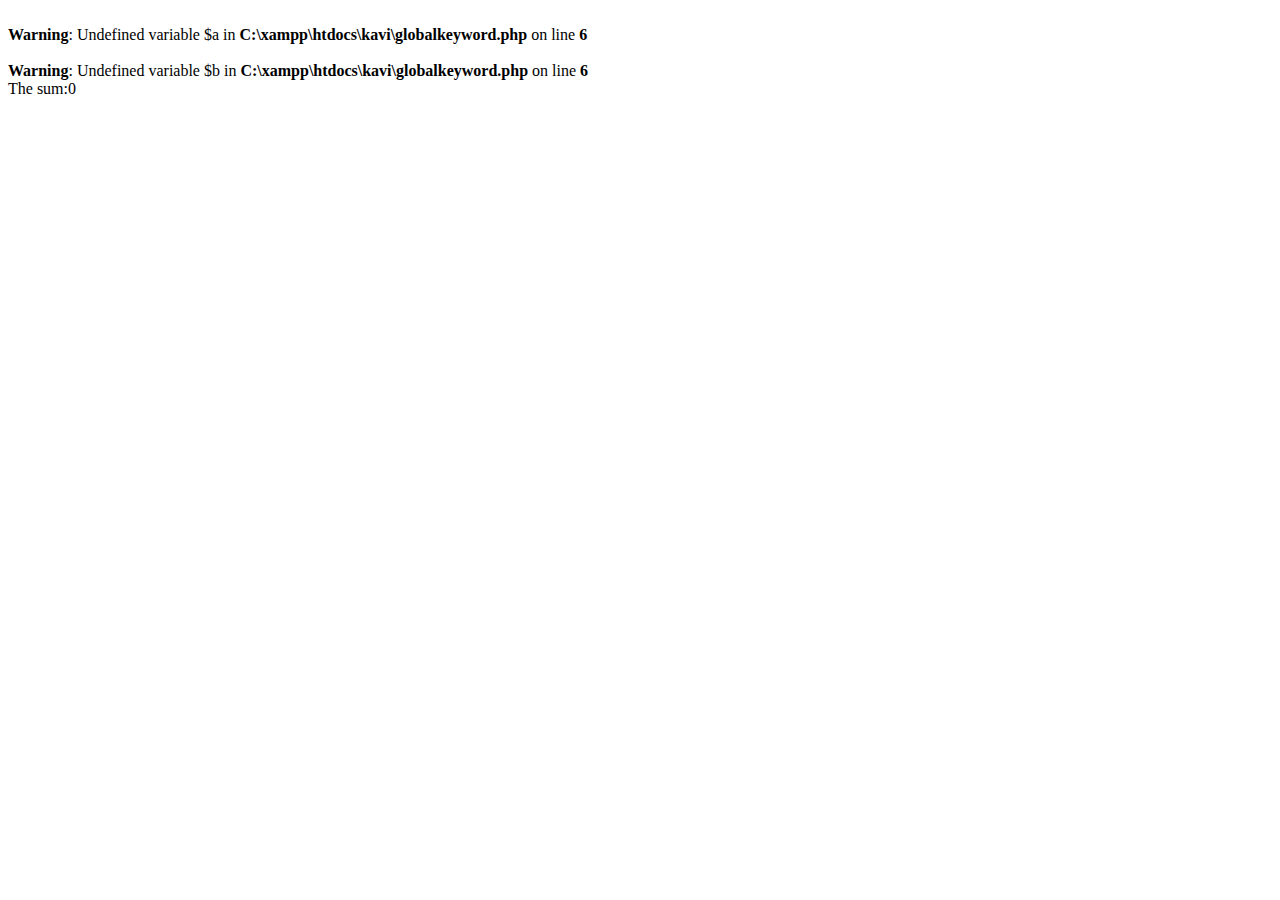
<file: photos cul/localhost.htm>
<!-- saved from url=(0040)http://localhost/kavi/globalkeyword.php/ -->
<html><head><meta http-equiv="Content-Type" content="text/html; charset=UTF-8"></head><body><br>
<b>Warning</b>:  Undefined variable $a in <b>C:\xampp\htdocs\kavi\globalkeyword.php</b> on line <b>6</b><br>
<br>
<b>Warning</b>:  Undefined variable $b in <b>C:\xampp\htdocs\kavi\globalkeyword.php</b> on line <b>6</b><br>
The sum:0</body></html>
</file>
